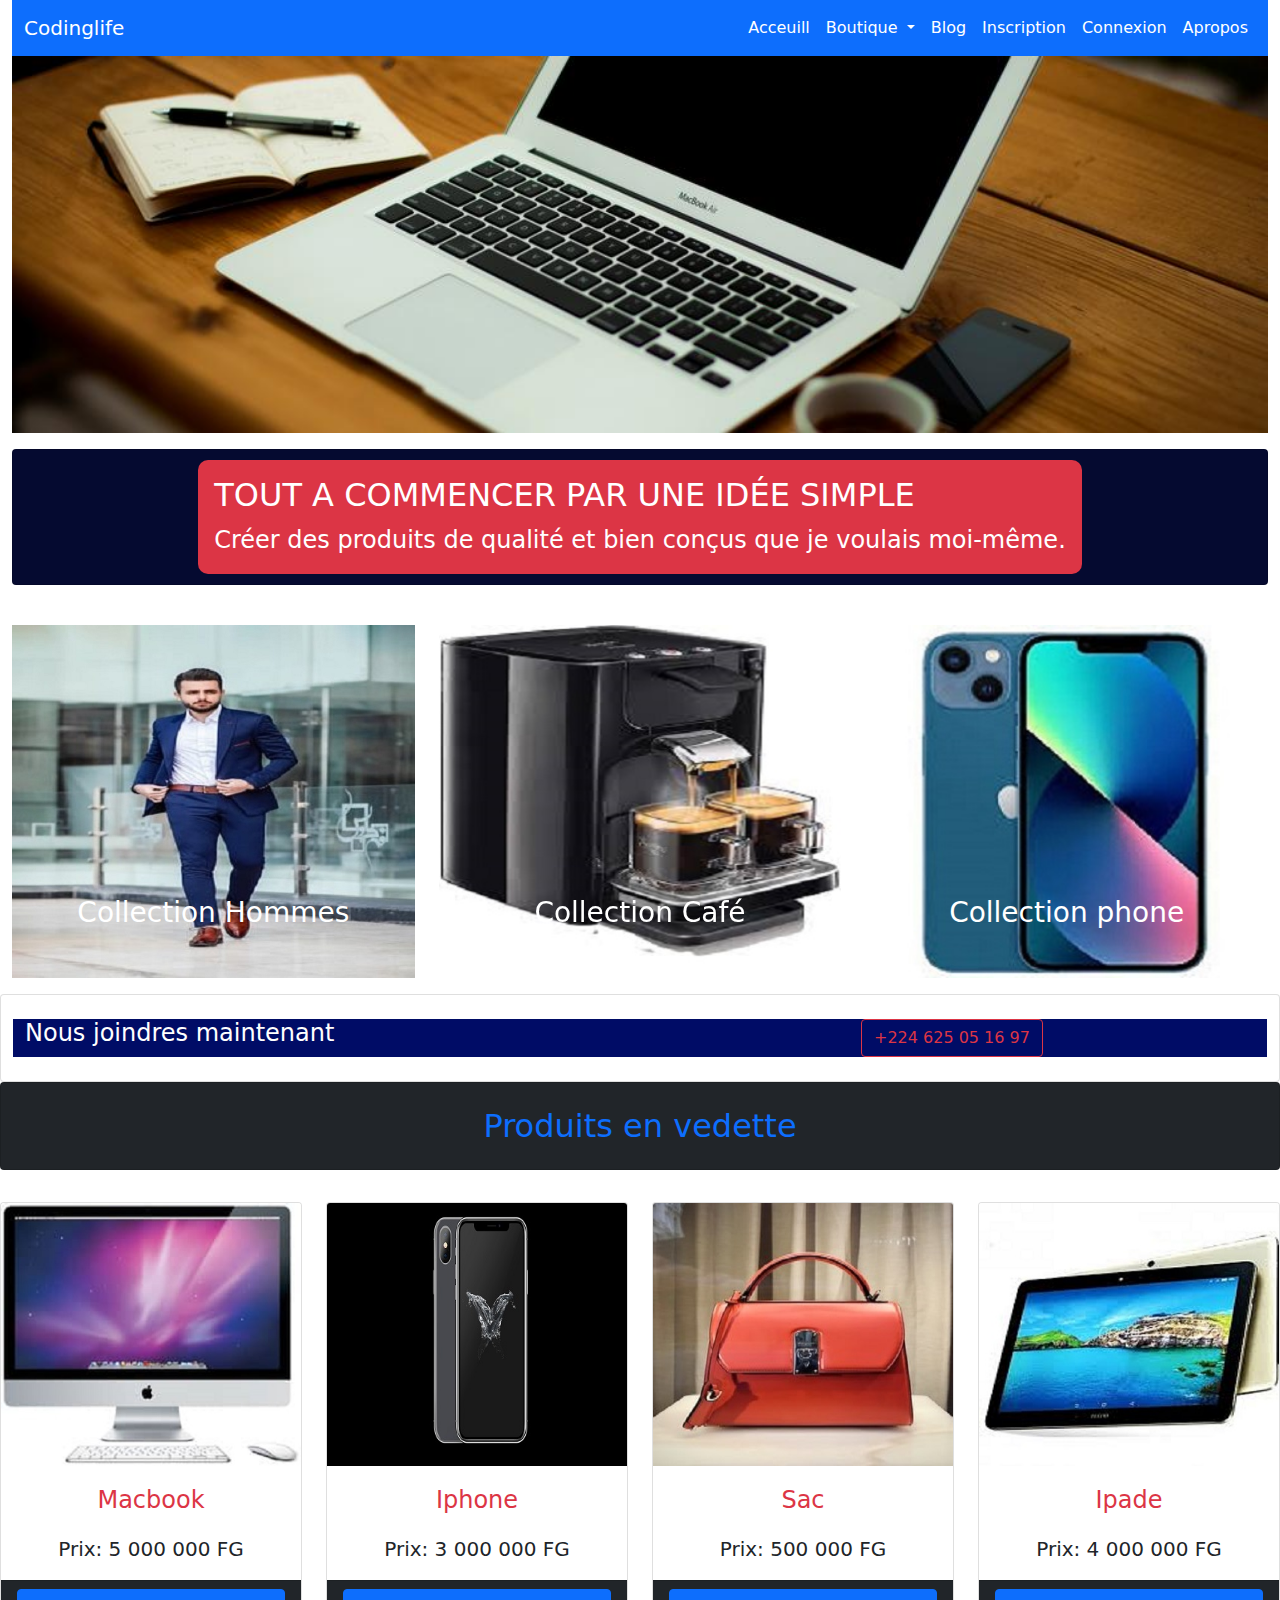
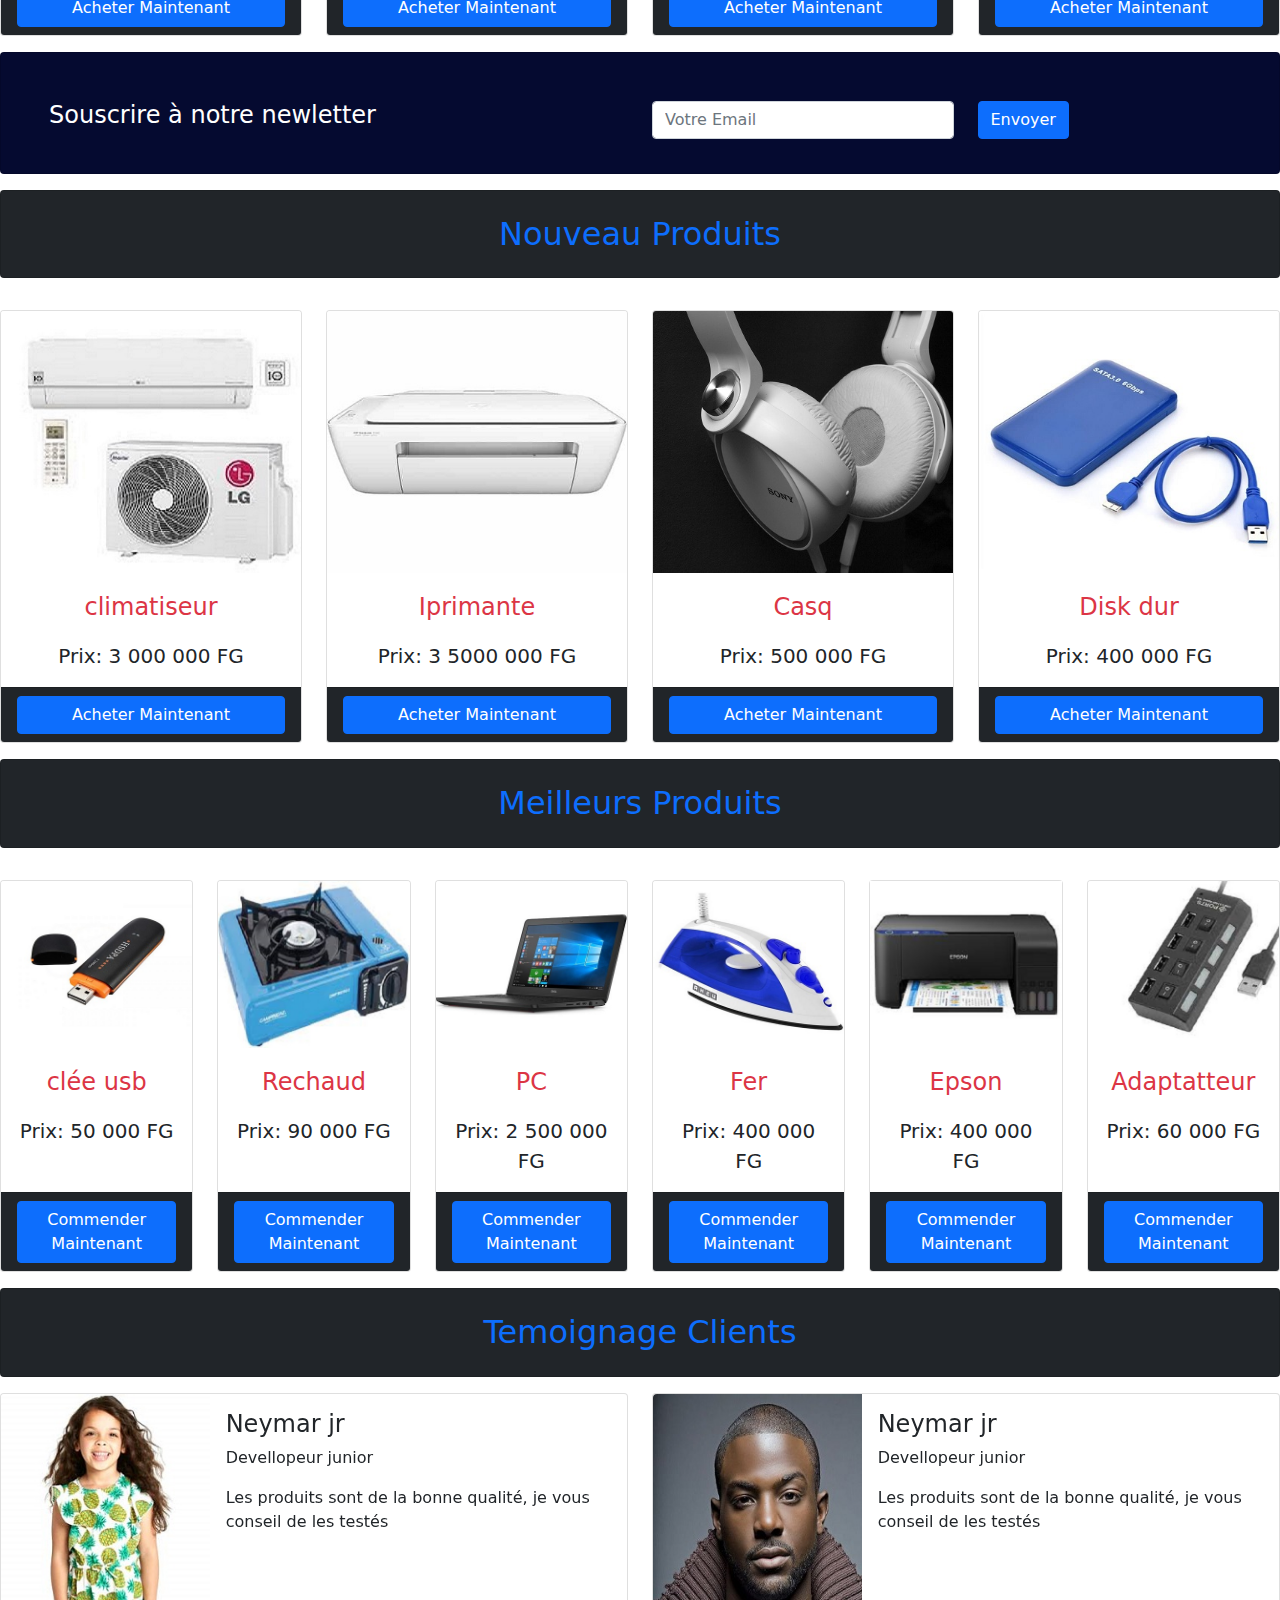
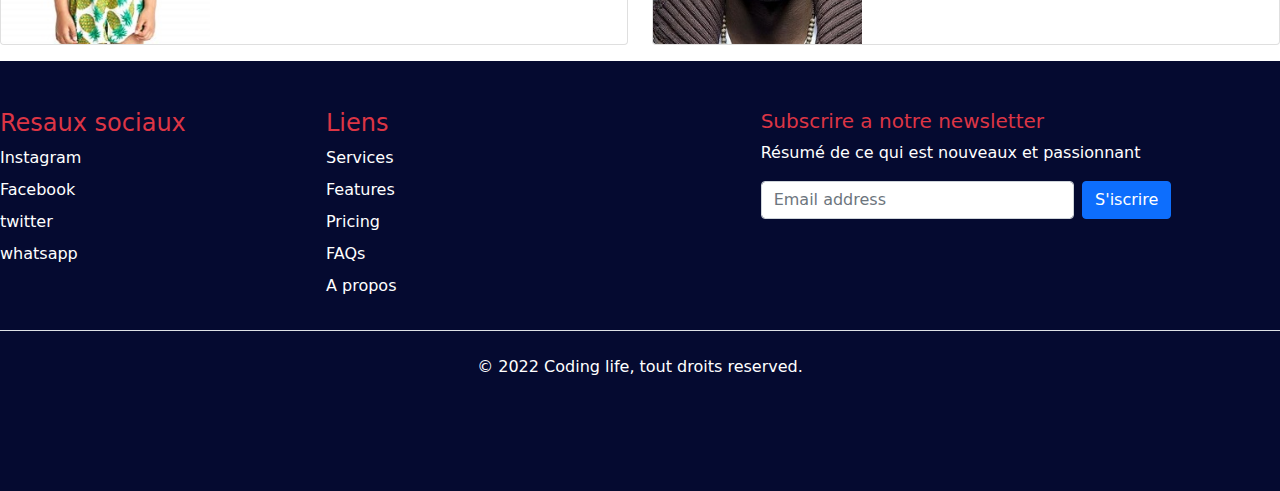
<file: index.html>
<!DOCTYPE html>
<html>
<head>
	<meta charset="utf-8">
	<meta name="viewport" content="width=device-width, initial-scale=1">
	<title>CL-Shop : Boutique en ligne</title>
	<!-- liaison des fichier bootstrap -->
	<link rel="stylesheet" type="text/css" href="css/bootstrap.min.css">
	<script src="js/bootstrap.min.js"></script>
</head>
<body>
  <!-- Debut de menu de navigation -->
    <div class="container-fluid">
		<nav class="navbar navbar-expand-lg navbar-light bg-primary">
  <div class="container-fluid">
    <a class="navbar-brand text-white" href="#">Codinglife</a>
    <button class="navbar-toggler" type="button" data-bs-toggle="collapse" data-bs-target="#navbarSupportedContent" aria-controls="navbarSupportedContent" aria-expanded="false" aria-label="Toggle navigation">
      <span class="navbar-toggler-icon"></span>
    </button>
    <div class="collapse navbar-collapse" id="navbarSupportedContent">
      <ul class="navbar-nav ms-auto mb-2 mb-lg-0">
        <li class="nav-item">
          <a class="nav-link active text-white dropdown-item" aria-current="page" href="index.html">Acceuill</a>
        </li>
       
        <li class="nav-item dropdown">
          <a class="nav-link dropdown-toggle text-white" href="#" id="navbarDropdown" role="button" data-bs-toggle="dropdown" aria-expanded="false">
            Boutique
          </a>
          <ul class="dropdown-menu" aria-labelledby="navbarDropdown">
            <li><a class="dropdown-item" href="shop.html">Produit</a></li>
            <li><a class="dropdown-item" href="electronic.html">Electronique</a></li>
          </ul>
        </li>
        <li class="nav-item">
          <a class="nav-link active text-white dropdown-item" href="blog.html">Blog</a>
        </li>
        <li class="nav-item">
          <a class="nav-link active text-white dropdown-item" href="signup.html">Inscription</a>
        </li>
        <li class="nav-item">
          <a class="nav-link active text-white dropdown-item" href="login.html">Connexion</a>
        </li>
        <li class="nav-item">
          <a class="nav-link active text-white dropdown-item" href="About.html">Apropos</a>
        </li>       
      </ul>      
    </div>
  </div>
</nav>
		
	
  <div id="carouselExampleSlidesOnly" class="carousel slide" data-bs-ride="carousel">
    <div class="carousel-inner">
      <div class="carousel-item active">
        <img src="img/caroussel1/carousel/1.jpg" class="d-block w-100" alt="...">
      </div>
      <div class="carousel-item">
        <img src="img/caroussel1/carousel/2.jpg" class="d-block w-100" alt="...">
      </div>
      <div class="carousel-item">
        <img src="img/caroussel1/carousel/3.jpg" class="d-block w-100" alt="...">
      </div>
      <div class="carousel-item">
        <img src="img/caroussel1/carousel/4.jpg" class="d-block w-100" alt="...">
      </div>
      <div class="carousel-item">
        <img src="img/caroussel1/carousel/5.jpg" class="d-block w-100" alt="...">
      </div>
    </div>
  </div>
</div>
</div>
<!-- fin de menu de navigation -->

<main class="container-fluid">
  <div class="card text-cente mt-3" style="background-color: #050a30;">
    <div class="card-body bg-danger text-white w-70" style="margin: 10px auto; border-radius: 10px;">
      <h2 class="card-title text-uppercase"> Tout a commencer par une idée simple</h5>
      <p class="card-text fs-4">Créer des produits de qualité et bien conçus que je voulais moi-même.</p>
       </div>
   </div>
   <div class="row row-cols-1 row-cols-md-3 g-4 mt-3">
        <div class="col">
            <div id="carouselExampleCaptions" class="carousel slide" data-bs-ride="carousel">
                <div class="carousel-inner">
                    <div class="carousel-item active">
                        <img src="img/caroussel1/v8.jpeg" class="d-block w-100" alt="...">
                        <div class="carousel-caption d-none d-md-block">
                            <h3>Collection Hommes</h3>
                        </div>
                    </div>
                    <div class="carousel-item">
                        <img src="img/s2.jpeg" class="d-block w-100" alt="...">
                        <div class="carousel-caption d-none d-md-block">
                            <h3>Collection Femmes</h3>
                        </div>
                    </div>
                    <div class="carousel-item">
                        <img src="img/enfant.jpg" class="d-block w-100" alt="...">
                        <div class="carousel-caption d-none d-md-block">
                            <h3>Collection Enfants</h3>
                        </div>
                    </div>
                </div>
            </div>
        </div>
        <div class="col">
            <div id="carouselExampleCaptions" class="carousel slide" data-bs-ride="carousel">
                <div class="carousel-inner">
                    <div class="carousel-item active">
                        <img src="img/caroussel1/café.jpeg" class="d-block w-100" alt="...">
                        <div class="carousel-caption d-none d-md-block">
                            <h3>Collection Café</h3>
                        </div>
                    </div>
                    <div class="carousel-item">
                        <img src="img/caroussel1/or.jpg" class="d-block w-100" alt="...">
                        <div class="carousel-caption d-none d-md-block">
                            <h3>Collection Ordinateur</h3>
                        </div>
                    </div>
                    <div class="carousel-item">
                        <img src="img/caroussel1/elect.jpeg" class="d-block w-100" alt="...">
                        <div class="carousel-caption d-none d-md-block">
                            <h3>Collection Electronique</h3>
                        </div>
                    </div>
                </div>
            </div>
        </div>
        <div class="col">
            <div id="carouselExampleCaptions" class="carousel slide" data-bs-ride="carousel">
                <div class="carousel-inner">
                    <div class="carousel-item active">
                        <img src="img/caroussel1/iphone.jpeg" class="d-block w-100" alt="...">
                        <div class="carousel-caption d-none d-md-block">
                            <h3>Collection phone</h3>
                        </div>
                    </div>
                    <div class="carousel-item">
                        <img src="img/caroussel1/tel5.jpeg" class="d-block w-100" alt="...">
                        <div class="carousel-caption d-none d-md-block">
                            <h3>Collection iphone</h3>
                        </div>
                    </div>
                    <div class="carousel-item">
                        <img src="img/caroussel1/tel6.jpeg" class="d-block w-100" alt="...">
                        <div class="carousel-caption d-none d-md-block">
                            <h3>Collection Samsung</h3>
                        </div>
                    </div>
                </div>
            </div>
        </div>
       


        
</main>
<div class="card mt-3 p-4">
    <div class="row" style="background-color: #000c66;">
        <div class="col-md-8">
           <h4 class="text-white">Nous joindres maintenant</h4> 
        </div>
        <div class="col-md-4">
            <button class="btn btn-outline-danger">+224 625 05 16 97</button>
        </div>
    </div>
</div>
<div class="card bg-dark p-3 text-center" style="min-height: 50px;">
    <div class="text-primary fs-3 pt-2">
        <h2>Produits en vedette</h2>
    </div>
    
</div>
 <div class="row row-cols-1 row-cols-md-3 g-4 mt-2">
 <div class="col-md-3">
    <div class="card h-100">
      <img src="img/mac.jpg" class="card-img-top" alt="...">
      <div class="card-body">
        <p class="text-danger text-center fs-4">Macbook</p>
        <p class="card-text text-center fs-5">Prix: 5 000  000 FG</p>
      </div>
      <div class="card-footer bg-dark">
        <button class="btn btn-primary w-100">Acheter Maintenant</button>
      </div>
    </div>
  </div>
  <div class="col-md-3">
    <div class="card h-100">
      <img src="img/iphonemo.jpg" class="card-img-top" alt="...">
      <div class="card-body">
        <p class="text-danger text-center fs-4">Iphone</p>
        <p class="card-text text-center fs-5">Prix: 3 000  000 FG</p>
      </div>
      <div class="card-footer bg-dark">
        <button class="btn btn-primary w-100">Acheter Maintenant</button>
      </div>
    </div>
  </div>
  <div class="col-md-3">
    <div class="card h-100">
      <img src="img/s3.jpeg" class="card-img-top" alt="...">
      <div class="card-body">
        <p class="text-danger text-center fs-4">Sac</p>
        <p class="card-text text-center fs-5">Prix: 500 000 FG</p>
      </div>
      <div class="card-footer bg-dark">
        <button class="btn btn-primary w-100">Acheter Maintenant</button>
      </div>
    </div>
  </div>
  <div class="col-md-3">
    <div class="card h-100">
      <img src="img/tel8.jpeg" class="card-img-top" alt="...">
      <div class="card-body">
        <p class="text-danger text-center fs-4">Ipade</p>
        <p class="card-text text-center fs-5">Prix: 4 000  000 FG</p>
      </div>
      <div class="card-footer bg-dark">
        <button class="btn btn-primary w-100">Acheter Maintenant</button>
      </div>
    </div>
  </div>
 
</div>
<div class="card mt-3" style="background-color: #050A30;">
    <div class="row text-white pt-5" style="min-height: 120px;">
        <div class="col">
            <h4 class="px-5">Souscrire à notre newletter</h4>
            
        </div>
        <div class="col">
            <form>
                <div class="row">
                    <div class="col">
                        <input type="text" name="Email" placeholder="Votre Email" class="form-control">
                    </div>
                    <div class="col">
                        <button class="btn btn-primary">Envoyer</button>
                        
                    </div>
                </div>

            </form>
            
        </div>
        
    </div>
    
</div>
<div class="card bg-dark p-3 text-center mt-3" style="min-height: 50px;">
    <div class="text-primary fs-3 pt-2">
        <h2>Nouveau Produits</h2>
    </div>
    
</div>
<div class="row row-cols-1 row-cols-md-3 g-4 mt-2">
  <div class="col-md-3">
    <div class="card h-100">
      <img src="img/clim.jpeg" class="card-img-top" alt="...">
      <div class="card-body">
        <p class="text-danger text-center fs-4">climatiseur</p>
        <p class="card-text text-center fs-5">Prix: 3 000  000 FG</p>
      </div>
      <div class="card-footer bg-dark">
        <button class="btn btn-primary w-100">Acheter Maintenant</button>
      </div>
    </div>
  </div>
  <div class="col-md-3">
    <div class="card h-100">
      <img src="img/ip1.jpg" class="card-img-top" alt="...">
      <div class="card-body">
        <p class="text-danger text-center fs-4">Iprimante</p>
        <p class="card-text text-center fs-5">Prix: 3 5000  000 FG</p>
      </div>
      <div class="card-footer bg-dark">
        <button class="btn btn-primary w-100">Acheter Maintenant</button>
      </div>
    </div>
  </div>
  <div class="col-md-3">
    <div class="card h-100">
      <img src="img/casq.jpg" class="card-img-top" alt="...">
      <div class="card-body">
        <p class="text-danger text-center fs-4">Casq</p>
        <p class="card-text text-center fs-5">Prix: 500 000 FG</p>
      </div>
      <div class="card-footer bg-dark">
        <button class="btn btn-primary w-100">Acheter Maintenant</button>
      </div>
    </div>
  </div>
  <div class="col-md-3">
    <div class="card h-100">
      <img src="img/disk.jpg" class="card-img-top" alt="...">
      <div class="card-body">
        <p class="text-danger text-center fs-4">Disk dur</p>
        <p class="card-text text-center fs-5">Prix: 400 000 FG</p>
      </div>
      <div class="card-footer bg-dark">
        <button class="btn btn-primary w-100">Acheter Maintenant</button>
      </div>
    </div>
  </div>
 
</div>
<div class="card bg-dark p-3 text-center mt-3" style="min-height: 50px;">
    <div class="text-primary fs-3 pt-2">
        <h2>Meilleurs Produits</h2>
    </div>
    
</div>
 <div class="row row-cols-1 row-cols-md-3 g-4 mt-2">
 <div class="col-md-2">
    <div class="card h-100">
      <img src="img/cle.jpg" class="card-img-top" alt="...">
      <div class="card-body">
        <p class="text-danger text-center fs-4">clée usb</p>
        <p class="card-text text-center fs-5">Prix: 50 000 FG</p>
      </div>
      <div class="card-footer bg-dark">
        <button class="btn btn-primary w-100">Commender Maintenant</button>
      </div>
    </div>
  </div>
  <div class="col-md-2">
    <div class="card h-100">
      <img src="img/rechaud1.jpeg" class="card-img-top" alt="...">
      <div class="card-body">
        <p class="text-danger text-center fs-4">Rechaud</p>
        <p class="card-text text-center fs-5">Prix: 90 000 FG</p>
      </div>
      <div class="card-footer bg-dark">
        <button class="btn btn-primary w-100">Commender Maintenant</button>
      </div>
    </div>
  </div>
  <div class="col-md-2">
    <div class="card h-100">
      <img src="img/pc.jpg" class="card-img-top" alt="...">
      <div class="card-body">
        <p class="text-danger text-center fs-4">PC</p>
        <p class="card-text text-center fs-5">Prix: 2 500 000 FG</p>
      </div>
      <div class="card-footer bg-dark">
        <button class="btn btn-primary w-100">Commender Maintenant</button>
      </div>
    </div>
  </div>
  
  <div class="col-md-2">
    <div class="card h-100">
      <img src="img/fer.jpg" class="card-img-top" alt="...">
      <div class="card-body">
        <p class="text-danger text-center fs-4">Fer</p>
        <p class="card-text text-center fs-5">Prix: 400 000 FG</p>
      </div>
      <div class="card-footer bg-dark">
        <button class="btn btn-primary w-100">Commender Maintenant</button>
      </div>
    </div>
  </div>
  <div class="col-md-2">
    <div class="card h-100">
      <img src="img/Epson.jpg" clas0s="card-img-top" alt="...">
      <div class="card-body">
        <p class="text-danger text-center fs-4">Epson</p>
        <p class="card-text text-center fs-5">Prix: 400 000 FG</p>
      </div>
      <div class="card-footer bg-dark">
        <button class="btn btn-primary w-100">Commender Maintenant</button>
      </div>
    </div>
  </div>
  <div class="col-md-2">
    <div class="card h-100">
      <img src="img/ausb.jpg" class="card-img-top" alt="...">
      <div class="card-body">
        <p class="text-danger text-center fs-4">Adaptatteur</p>
        <p class="card-text text-center fs-5">Prix: 60 000 FG</p>
      </div>
      <div class="card-footer bg-dark">
        <button class="btn btn-primary w-100">Commender Maintenant</button>
      </div>
    </div>
  </div>
 
</div>
<div class="card bg-dark p-3 text-center mt-3" style="min-height: 50px;">
    <div class="text-primary fs-3 pt-2">
        <h2>Temoignage Clients</h2>
    </div>
    
</div>
<div class="row mt-3">
    <div class="col">
        <div id="carouselExampleCaptions" class="carousel slide" data-bs-ride="carousel">
            <div class="carousel-inner">
                <div class="carousel-item active">
                    <div class="card mb-3">
                      <div class="row g-0">
                        <div class="col-md-4">
                          <img src="img/belle.jpg" class="img-fluid rounded-start" alt="...">
                        </div>
                        <div class="col-md-8">
                          <div class="card-body">
                            <h4 class="card-title">Neymar jr</h4>

                            <p class="card-text">Devellopeur junior</p>
                            <p class="card-text">Les produits sont de la bonne qualité, je vous conseil de les testés</p>
                          </div>
                        </div>
                      </div>
                    </div>
                </div>
                <div class="carousel-item">
                    <div class="card mb-3">
                      <div class="row g-0">
                        <div class="col-md-4">
                          <img src="img/e.jpg" class="img-fluid rounded-start" alt="...">
                        </div>
                        <div class="col-md-8">
                          <div class="card-body">
                            <h4 class="card-title">Sory</h4>

                            <p class="card-text">informaticien</p>
                            <p class="card-text">Les produits sont de la bonne qualité, je vous conseil de les testés</p>
                          </div>
                        </div>
                      </div>
                    </div>
            </div>
        </div>

    </div>

    
</div>

    <div class="col">
        <div id="carouselExampleCaptions" class="carousel slide" data-bs-ride="carousel">
            <div class="carousel-inner">
                <div class="carousel-item active">
                    <div class="card mb-3">
                      <div class="row g-0">
                        <div class="col-md-4">
                          <img src="img/user4.jpg" class="img-fluid rounded-start" alt="...">
                        </div>
                        <div class="col-md-8">
                          <div class="card-body">
                            <h4 class="card-title">Neymar jr</h4>

                            <p class="card-text">Devellopeur junior</p>
                            <p class="card-text">Les produits sont de la bonne qualité, je vous conseil de les testés</p>
                          </div>
                        </div>
                      </div>
                    </div>
                </div>
                <div class="carousel-item">
                    <div class="card mb-3">
                      <div class="row g-0">
                        <div class="col-md-4">
                          <img src="img/selfie.jpg" class="img-fluid rounded-start" alt="...">
                        </div>
                        <div class="col-md-8">
                          <div class="card-body">
                            <h4 class="card-title">Zenab</h4>

                            <p class="card-text">informaticienne</p>
                            <p class="card-text">Les produits sont de la bonne qualité, je vous conseil de les testés</p>
                          </div>
                        </div>
                      </div>
                    </div>
            </div>
        </div>
        
    </div>

    
</div>
<div class="container-fluid" style="background-color: #050A30; color: #fff;">
  <footer class="py-5">
    <div class="row">
      <div class="col-3">
        <h4 class="text-danger">Resaux sociaux</h4>
        <ul class="nav flex-column">
          <li class="nav-item mb-2"><a href="#" class="nav-link p-0 text-white">Instagram</a></li>
          <li class="nav-item mb-2"><a href="#" class="nav-link p-0 text-white">Facebook</a></li>
          <li class="nav-item mb-2"><a href="#" class="nav-link p-0 text-white">twitter</a></li>
          <li class="nav-item mb-2"><a href="#" class="nav-link p-0 text-white">whatsapp</a></li>
        </ul>
      </div>

      <div class="col-3">
        <h4 class="text-danger">Liens</h4>
        <ul class="nav flex-column">
          <li class="nav-item mb-2"><a href="#" class="nav-link p-0 text-white">Services</a></li>
          <li class="nav-item mb-2"><a href="#" class="nav-link p-0 text-white">Features</a></li>
          <li class="nav-item mb-2"><a href="#" class="nav-link p-0 text-white">Pricing</a></li>
          <li class="nav-item mb-2"><a href="#" class="nav-link p-0 text-white">FAQs</a></li>
          <li class="nav-item mb-2"><a href="#" class="nav-link p-0 text-white">A propos</a></li>
        </ul>
      </div>

      <div class="col-4 offset-1">
        <form>
          <h5 class="text-danger">Subscrire a notre newsletter</h5>
          <p>Résumé de ce qui est nouveaux et passionnant</p>
          <div class="d-flex w-100 gap-2">
            <label for="newsletter1" class="visually-hidden">Email address</label>
            <input id="newsletter1" type="text" class="form-control" placeholder="Email address">
            <button class="btn btn-primary" type="button">S'iscrire</button>
          </div>
        </form>
      </div>
    </div>

    <div class=" py-4 my-4 border-top text-center">
      <p>&copy; 2022 Coding life, tout droits reserved.</p>
    </div>
  </footer>
</div>


</body>
</html>
</file>
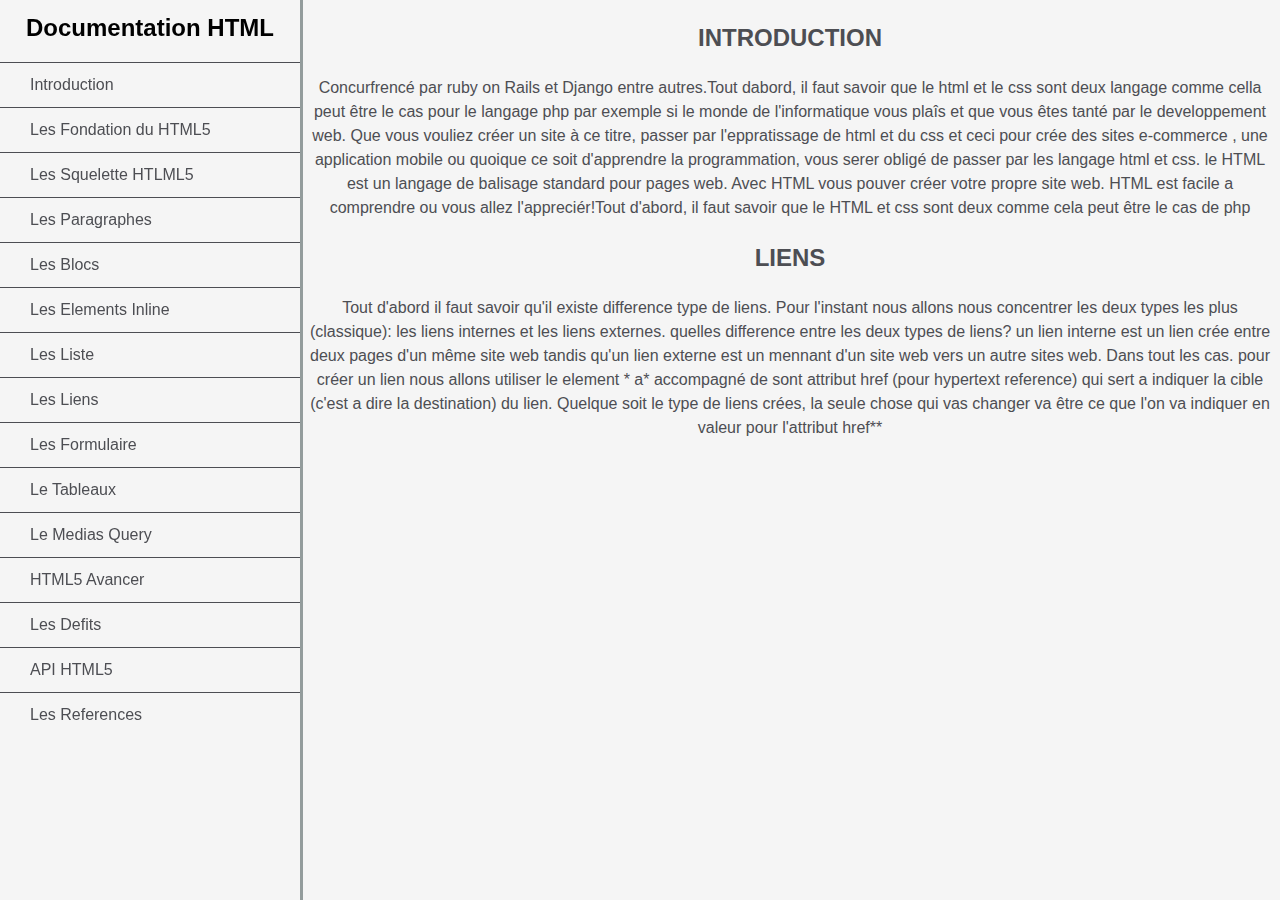
<file: blogHtml.html>
<!DOCTYPE html>
<html>
<head>
	<meta charset="utf-8">
	<meta name="viewport" content="width=device-width, initial-scale=1">
	<title>CodingBlog: Documentation HTML</title>
	<link rel="stylesheet" type="text/css" href="css/styleHtml.css">
</head>
<body>
	<!-- Debut menu lateral -->
	<main>

		
		<div class="menu_lateral">


			<h2>Documentation HTML</h2>
			<ul>
				<li>
					<a href="#">Introduction</a>
				</li> 
				<li>
					<a href="#">Les Fondation du HTML5</a>
				</li>
				<li>
					<a href="#">Les Squelette HTLML5</a>
				</li>
				<li>
					<a href="#">Les Paragraphes</a>
				</li>
				<li>
					<a href="#">Les Blocs</a>
				</li>
					<li>
					<a href="#">Les Elements Inline</a>
				</li>
					<li>
					<a href="#">Les Liste</a>
				</li>
					<li>
					<a href="#">Les Liens</a>
				</li>
					<li>
					<a href="#">Les Formulaire</a>
				</li>
					<li>
					<a href="#">Le Tableaux</a>

				</li>
				</li>
					<li>
					<a href="#">Le Medias Query</a>
					
				</li></li>
				</li>
					<li>
					<a href="#">HTML5 Avancer</a>
					
				</li>
					<li>
					<a href="#">Les Defits</a>
					
				</li>
					<li>
					<a href="#">API HTML5</a>
				</li>
					<li>
					<a href="#">Les References</a>
				</li>
			



			</ul>
			
		</div>
		


	</main>
	<!-- Fin menu lateraml -->

	<!-- Debut du contenu -->

	<main class="TOUT">
		<div class="entete">
			<h2>INTRODUCTION</h2>
			<p>Concurfrencé par ruby on Rails et Django entre autres.Tout dabord, il faut savoir que le html et le css sont deux langage comme cella peut être le cas pour le langage php par exemple si le monde de l'informatique vous plaîs et que vous êtes tanté par le developpement web. Que vous vouliez créer un site à ce titre, passer par l'eppratissage de html et du css et ceci pour crée des sites e-commerce , une application mobile ou quoique ce soit d'apprendre la programmation, vous serer obligé de passer par les langage html et css. le HTML est un langage de balisage standard pour pages web. Avec HTML vous pouver créer votre propre site web. HTML est facile a comprendre ou vous allez l'appreciér!Tout d'abord, il faut savoir que le HTML et css sont deux comme cela peut être le cas de php </p>
			<h2>LIENS</h2>
			<p>Tout d'abord il faut savoir qu'il existe difference type de liens. Pour l'instant nous allons nous concentrer les deux types les plus (classique): les liens internes et les liens externes. quelles difference entre les deux types de liens? un lien interne est un lien crée entre deux pages d'un même site web tandis qu'un lien externe est un mennant d'un site web vers un autre sites web. 
				Dans tout les cas. pour créer un lien nous allons utiliser le element * a* accompagné de sont attribut href (pour hypertext reference) qui sert a indiquer la cible (c'est a dire la destination) du lien.
			Quelque soit le type de liens crées, la seule chose qui vas changer va être ce que l'on va indiquer en valeur pour l'attribut href**
				
			</p>

			</div>
		
	</main>

</body>
</html>
</file>
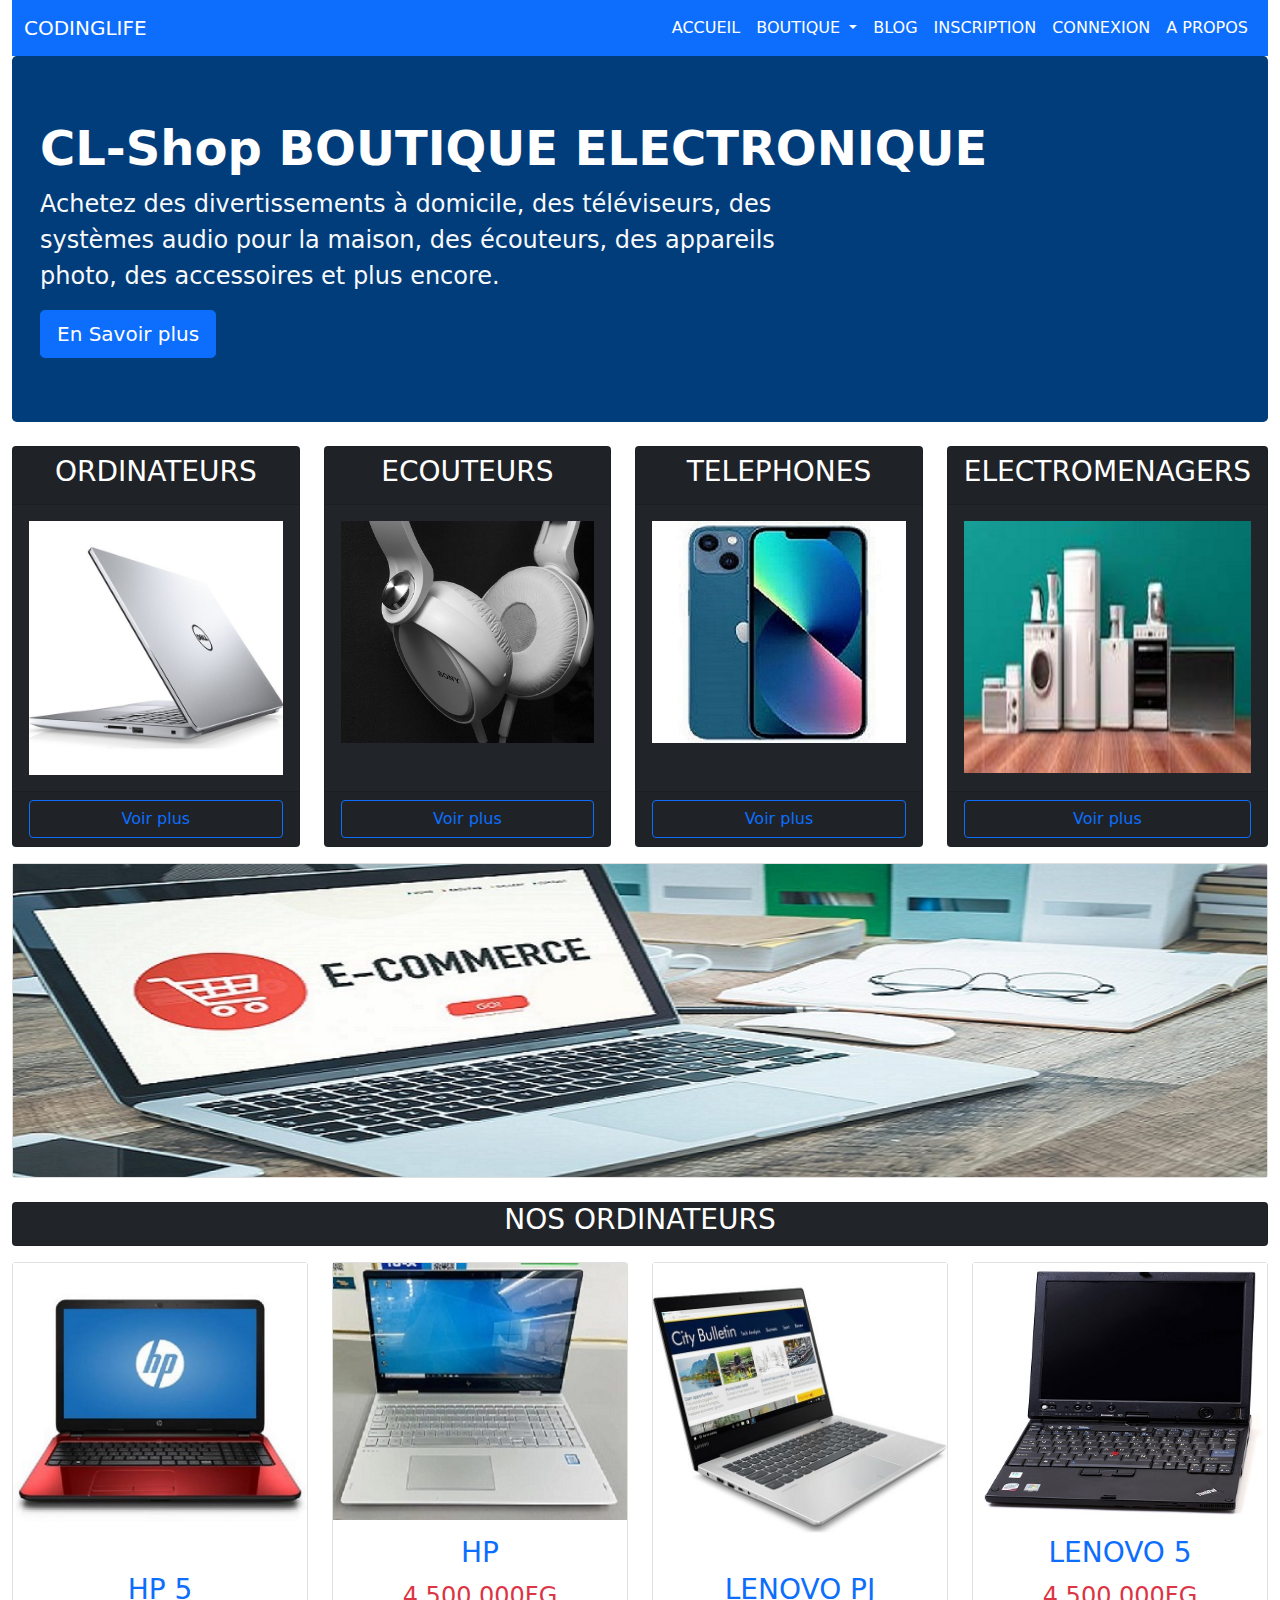
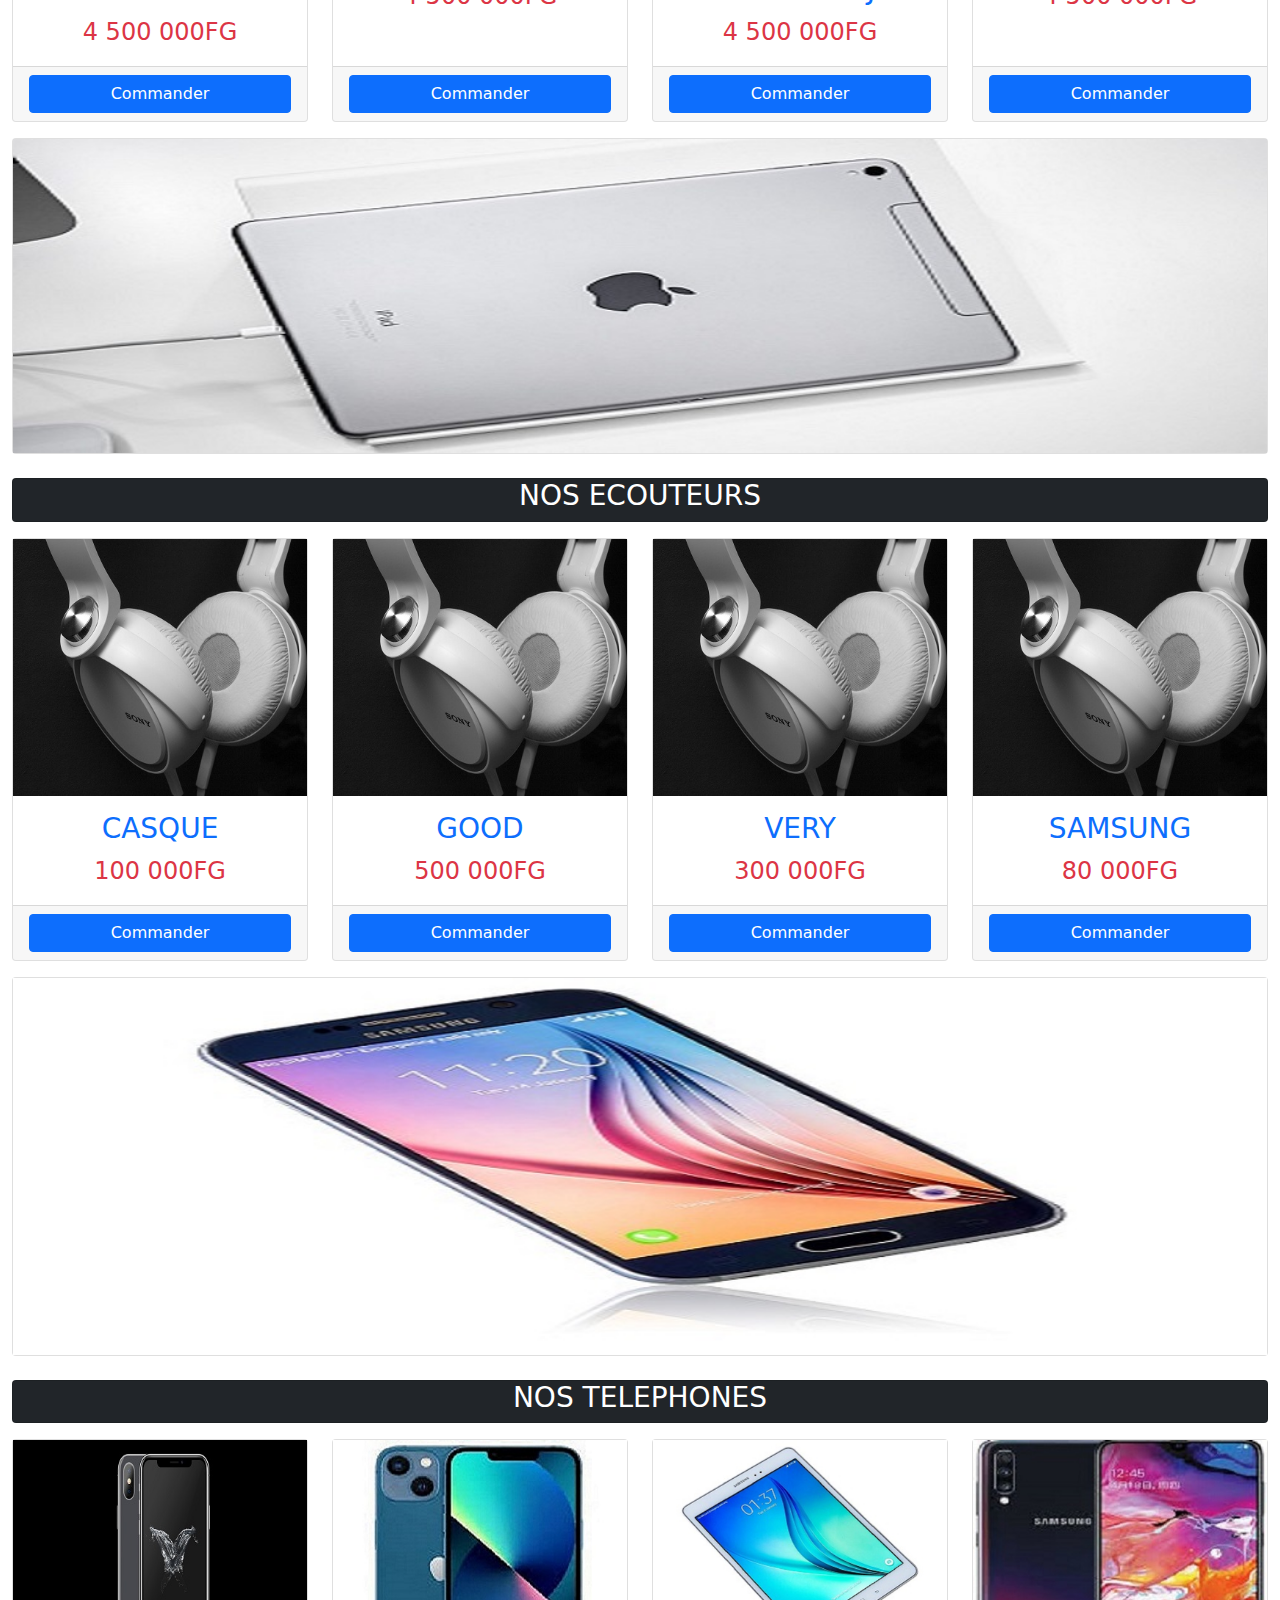
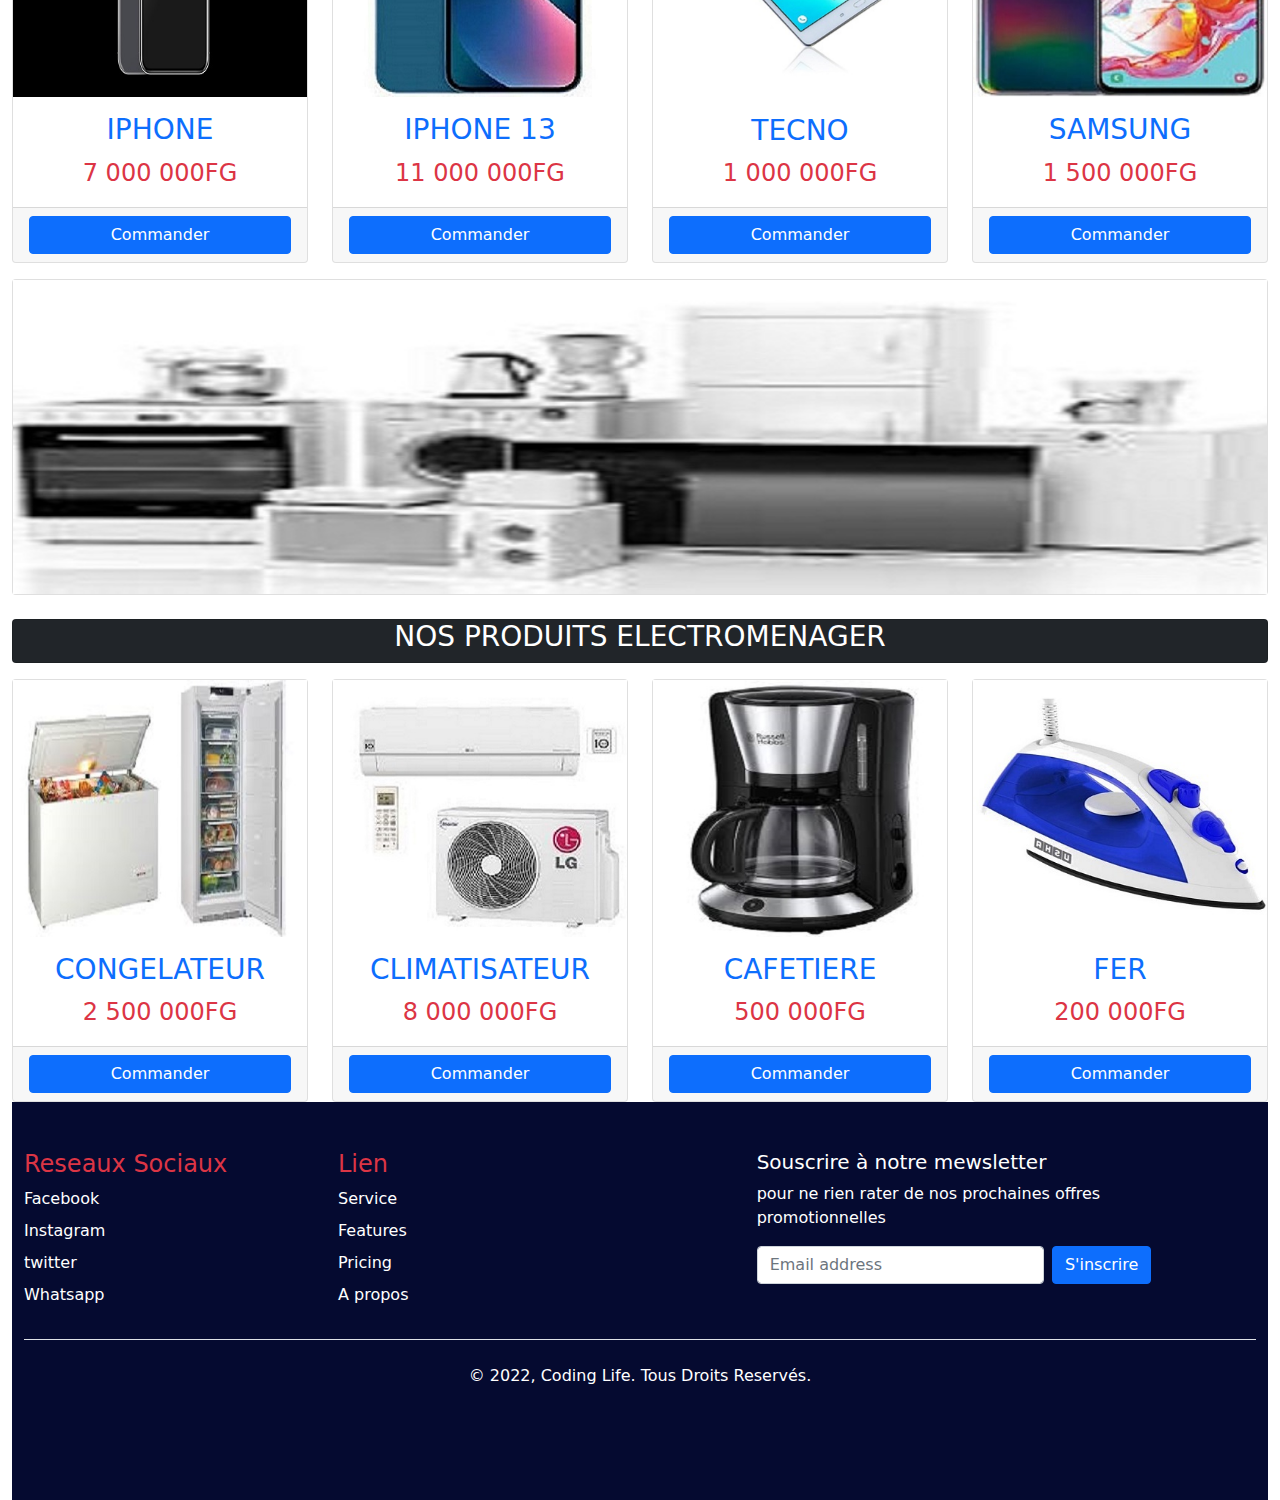
<file: electronic.html>
<!DOCTYPE html>
<html>
<head>
	<title>CL-Shop : Produits electroniques</title>
	<link rel="stylesheet" type="text/css" href="css/bootstrap.min.css">
	<script src="js/bootstrap.min.js"></script>
</head>
<body>
	<div class="container-fluid">
		<!-- debut menu de navigation -->
			<nav class="navbar navbar-expand-lg navbar-light bg-primary">
			  <div class="container-fluid">
			    <a class="navbar-brand text-white" href="#">CODINGLIFE</a>
			    <button class="navbar-toggler" type="button" data-bs-toggle="collapse" data-bs-target="#navbarSupportedContent" aria-controls="navbarSupportedContent" aria-expanded="false" aria-label="Toggle navigation">
			      <span class="navbar-toggler-icon"></span>
			    </button>
			    <div class="collapse navbar-collapse" id="navbarSupportedContent">
			      <ul class="navbar-nav ms-auto mb-2 mb-lg-0">
			        <li class="nav-item">
			          <a class="nav-link active text-white" aria-current="page" href="index.html">ACCUEIL</a>
			        </li>
			        <li class="nav-item dropdown">
			          <a class="nav-link dropdown-toggle text-white" href="#" id="navbarDropdown" role="button" data-bs-toggle="dropdown" aria-expanded="false">
			            BOUTIQUE
			          </a>
			          <ul class="dropdown-menu" aria-labelledby="navbarDropdown">
			            <li><a class="dropdown-item" href="shop.html">Produit</a></li>
			            <li><a class="dropdown-item" href="#">Electronique</a></li>
			          </ul>
			        </li>
			        <li class="nav-item">
			          <a class="nav-link disabled text-white">BLOG</a>
			        </li>
			        <li class="nav-item">
			          <a class="nav-link active text-white" href="signup.html">INSCRIPTION</a>
			        </li>
			        <li class="nav-item">
			          <a class="nav-link active text-white" href="login.html">CONNEXION</a>
			        </li>
			        <li class="nav-item">
			          <a class="nav-link disabled text-white">A PROPOS</a>
			        </li>
			      </ul>
			    </div>
			  </div>
			</nav>
			<!-- fin menu de navigation -->
			<!-- debut session banière -->
			<div class="p-3 mb-4 rounded-3" style="background-color: #003D7A">
			      <div class="container-fluid py-5">
			        <h1 class="display-5 fw-bold text-white">CL-Shop BOUTIQUE ELECTRONIQUE</h1>
			        <p class="col-md-8 fs-4 text-light">Achetez des divertissements à domicile, des téléviseurs, des systèmes audio pour la maison, des écouteurs, des appareils photo, des accessoires et plus encore.</p>
			        <button class="btn btn-primary btn-lg" type="button">En Savoir plus</button>
			      </div>
			</div>
			<!-- fin section banière -->
			<!-- debut section type des produits -->
			<div class="row mt-4">
				<div class="col">
					<div class="card h-100 bg-dark">
						<div class="card-header">
							<h3 class="card-title text-center text-white">ORDINATEURS</h3>
						</div>
						<div class="card-body">
							<img src="img/dell1.jpg" alt="" class="img-fluid w-100">
						</div>
						<div class="card-footer">
							<button class="btn btn-block btn-outline-primary w-100">Voir plus</button>
						</div>
					</div>
				</div>
				<div class="col">
					<div class="card h-100 bg-dark">
						<div class="card-header">
							<h3 class="card-title text-center text-white">ECOUTEURS</h3>
						</div>
						<div class="card-body">
							<img src="img/casq.jpg" alt="" class="img-fluid w-100">
						</div>
						<div class="card-footer">
							<button class="btn btn-bloc btn-outline-primary w-100">Voir plus</button>
						</div>
					</div>
				</div>
				<div class="col">
					<div class="card h-100 bg-dark">
						<div class="card-header">
							<h3 class="card-title text-center text-white">TELEPHONES</h3>
						</div>
						<div class="card-body">
							<img src="img/iphone.jpeg" alt="" class="img-fluid w-100">
						</div>
						<div class="card-footer">
							<button class="btn btn-bloc btn-outline-primary w-100">Voir plus</button>
						</div>
					</div>
				</div>
				<div class="col">
					<div class="card h-100 bg-dark">
						<div class="card-header">
							<h3 class="card-title text-center text-white">ELECTROMENAGERS</h3>
						</div>
						<div class="card-body">
							<img src="img/elect.jpeg" alt="" class="img-fluid w-100">
						</div>
						<div class="card-footer">
							<button class="btn btn-bloc btn-outline-primary w-100">Voir plus</button>
						</div>
					</div>
				</div>
			</div>
			<!-- fin section type des produits -->
			<div class="card mt-3">
				<img src="img/picsum2.jpg">
			</div>
			<!-- debut section des ordinateurs -->
			<div class="card bg-dark mt-4">
				<h3 class="card-title text-white text-center"> NOS ORDINATEURS</h3>
			</div>
			<div class="row mt-3">
				<div class="col-md-3">
					<div class="card h-100">
						<img src="img/hp1.jpg" alt="" class="img-fluid w-100">
						<div class="card-body">
							<h4 class="card-title text-primary text-center fs-3">HP 5</h4>
							<p class="card-text fs-4 text-danger text-center">4 500 000FG</p>
						</div>
						<div class="card-footer">
							<button class="btn btn-primary btn-block w-100">Commander</button>
						</div>
					</div>
				</div>
				<div class="col-md-3">
					<div class="card h-100">
						<img src="img/or.jpg" alt="" class="img-fluid w-100">
						<div class="card-body">
							<h4 class="card-title text-primary text-center fs-3">HP</h4>
							<p class="card-text fs-4 text-danger text-center">4 500 000FG</p>
						</div>
						<div class="card-footer">
							<button class="btn btn-primary btn-block w-100">Commander</button>
						</div>
					</div>
				</div>
				<div class="col-md-3">
					<div class="card h-100">
						<img src="img/lenov1.jpg" alt="" class="img-fluid w-100">
						<div class="card-body">
							<h4 class="card-title text-primary text-center fs-3">LENOVO PJ</h4>
							<p class="card-text fs-4 text-danger text-center">4 500 000FG</p>
						</div>
						<div class="card-footer">
							<button class="btn btn-primary btn-block w-100">Commander</button>
						</div>
					</div>
				</div>
				<div class="col-md-3">
					<div class="card h-100">
						<img src="img/lenovo.jpg" alt="" class="img-fluid w-100">
						<div class="card-body">
							<h4 class="card-title text-primary text-center fs-3">LENOVO 5</h4>
							<p class="card-text fs-4 text-danger text-center">4 500 000FG</p>
						</div>
						<div class="card-footer">
							<button class="btn btn-primary btn-block w-100">Commander</button>
						</div>
					</div>
				</div>
			</div>
			<!-- fin section des ordinateurs -->
			<div class="card mt-3">
				<img src="img/tel1.jpg">
			</div>
			<!-- debut section des ecouteurs -->
			<div class="card bg-dark mt-4">
				<h3 class="card-title text-white text-center"> NOS ECOUTEURS</h3>
			</div>
			<div class="row mt-3">
				<div class="col-md-3">
					<div class="card h-100">
						<img src="img/casq.jpg" alt="" class="img-fluid w-100">
						<div class="card-body">
							<h4 class="card-title text-primary text-center fs-3">CASQUE</h4>
							<p class="card-text fs-4 text-danger text-center">100 000FG</p>
						</div>
						<div class="card-footer">
							<button class="btn btn-primary btn-block w-100">Commander</button>
						</div>
					</div>
				</div>
				<div class="col-md-3">
					<div class="card h-100">
						<img src="img/casq.jpg" alt="" class="img-fluid w-100">
						<div class="card-body">
							<h4 class="card-title text-primary text-center fs-3">GOOD</h4>
							<p class="card-text fs-4 text-danger text-center">500 000FG</p>
						</div>
						<div class="card-footer">
							<button class="btn btn-primary btn-block w-100">Commander</button>
						</div>
					</div>
				</div>
				<div class="col-md-3">
					<div class="card h-100">
						<img src="img/casq.jpg" alt="" class="img-fluid w-100">
						<div class="card-body">
							<h4 class="card-title text-primary text-center fs-3">VERY</h4>
							<p class="card-text fs-4 text-danger text-center">300 000FG</p>
						</div>
						<div class="card-footer">
							<button class="btn btn-primary btn-block w-100">Commander</button>
						</div>
					</div>
				</div>
				<div class="col-md-3">
					<div class="card h-100">
						<img src="img/casq.jpg" alt="" class="img-fluid w-100">
						<div class="card-body">
							<h4 class="card-title text-primary text-center fs-3">SAMSUNG</h4>
							<p class="card-text fs-4 text-danger text-center">80 000FG</p>
						</div>
						<div class="card-footer">
							<button class="btn btn-primary btn-block w-100">Commander</button>
						</div>
					</div>
				</div>
			</div>
			<!-- fin section des ecouteurs -->
			<div class="card mt-3">
				<img src="img/tel7.jpg">
			</div>
			<!-- debut section des ecouteurs -->
			<div class="card bg-dark mt-4">
				<h3 class="card-title text-white text-center"> NOS TELEPHONES</h3>
			</div>
			<div class="row mt-3">
				<div class="col-md-3">
					<div class="card h-100">
						<img src="img/iphonemo.jpg" alt="" class="img-fluid w-100">
						<div class="card-body">
							<h4 class="card-title text-primary text-center fs-3">IPHONE</h4>
							<p class="card-text fs-4 text-danger text-center">7 000 000FG</p>
						</div>
						<div class="card-footer">
							<button class="btn btn-primary btn-block w-100">Commander</button>
						</div>
					</div>
				</div>
				<div class="col-md-3">
					<div class="card h-100">
						<img src="img/iphone.jpeg" alt="" class="img-fluid w-100">
						<div class="card-body">
							<h4 class="card-title text-primary text-center fs-3">IPHONE 13</h4>
							<p class="card-text fs-4 text-danger text-center">11 000 000FG</p>
						</div>
						<div class="card-footer">
							<button class="btn btn-primary btn-block w-100">Commander</button>
						</div>
					</div>
				</div>
				<div class="col-md-3">
					<div class="card h-100">
						<img src="img/tel3.jpg" alt="" class="img-fluid w-100">
						<div class="card-body">
							<h4 class="card-title text-primary text-center fs-3">TECNO</h4>
							<p class="card-text fs-4 text-danger text-center">1 000 000FG</p>
						</div>
						<div class="card-footer">
							<button class="btn btn-primary btn-block w-100">Commander</button>
						</div>
					</div>
				</div>
				<div class="col-md-3">
					<div class="card h-100">
						<img src="img/tel10.jpeg" alt="" class="img-fluid w-100">
						<div class="card-body">
							<h4 class="card-title text-primary text-center fs-3">SAMSUNG</h4>
							<p class="card-text fs-4 text-danger text-center">1 500 000FG</p>
						</div>
						<div class="card-footer">
							<button class="btn btn-primary btn-block w-100">Commander</button>
						</div>
					</div>
				</div>
			</div>
			<!-- fin section des telephone -->
			<div class="card mt-3">
				<img src="img/elec.jpeg">
			</div>
			<!-- debut section des ecouteurs -->
			<div class="card bg-dark mt-4">
				<h3 class="card-title text-white text-center"> NOS PRODUITS ELECTROMENAGER</h3>
			</div>
			<div class="row mt-3">
				<div class="col-md-3">
					<div class="card h-100">
						<img src="img/conge.jpeg" alt="" class="img-fluid w-100">
						<div class="card-body">
							<h4 class="card-title text-primary text-center fs-3">CONGELATEUR</h4>
							<p class="card-text fs-4 text-danger text-center">2 500 000FG</p>
						</div>
						<div class="card-footer">
							<button class="btn btn-primary btn-block w-100">Commander</button>
						</div>
					</div>
				</div>
				<div class="col-md-3">
					<div class="card h-100">
						<img src="img/clim.jpeg" alt="" class="img-fluid w-100">
						<div class="card-body">
							<h4 class="card-title text-primary text-center fs-3">CLIMATISATEUR</h4>
							<p class="card-text fs-4 text-danger text-center">8 000 000FG</p>
						</div>
						<div class="card-footer">
							<button class="btn btn-primary btn-block w-100">Commander</button>
						</div>
					</div>
				</div>
				<div class="col-md-3">
					<div class="card h-100">
						<img src="img/café1.jpeg" alt="" class="img-fluid w-100">
						<div class="card-body">
							<h4 class="card-title text-primary text-center fs-3">CAFETIERE</h4>
							<p class="card-text fs-4 text-danger text-center">500 000FG</p>
						</div>
						<div class="card-footer">
							<button class="btn btn-primary btn-block w-100">Commander</button>
						</div>
					</div>
				</div>
				<div class="col-md-3">
					<div class="card h-100">
						<img src="img/fer.jpg" alt="" class="img-fluid w-100">
						<div class="card-body">
							<h4 class="card-title text-primary text-center fs-3">FER</h4>
							<p class="card-text fs-4 text-danger text-center">200 000FG</p>
						</div>
						<div class="card-footer">
							<button class="btn btn-primary btn-block w-100">Commander</button>
						</div>
					</div>
				</div>
			</div>
			<!-- fin section des telephone -->
			<!-- debut pied de page -->
			<div class="container-fluid" style="background-color:#050A30;color: #fff ">
			  <footer class="py-5">
			    <div class="row">
			      <div class="col-3">
			        <h4 class="text-danger">Reseaux Sociaux</h4>
			        <ul class="nav flex-column">
			          <li class="nav-item mb-2"><a href="#" class="nav-link p-0 text-white">Facebook</a></li>
			          <li class="nav-item mb-2"><a href="#" class="nav-link p-0 text-white">Instagram</a></li>
			          <li class="nav-item mb-2"><a href="#" class="nav-link p-0 text-white">twitter</a></li>
			          <li class="nav-item mb-2"><a href="#" class="nav-link p-0 text-white">Whatsapp</a></li>
			        </ul>
			      </div>

			      <div class="col-3">
			        <h4 class="text-danger" >Lien</h4>
			        <ul class="nav flex-column">
			          <li class="nav-item mb-2"><a href="#" class="nav-link p-0 text-white">Service</a></li>
			          <li class="nav-item mb-2"><a href="#" class="nav-link p-0 text-white">Features</a></li>
			          <li class="nav-item mb-2"><a href="#" class="nav-link p-0 text-white">Pricing</a></li>
			          <li class="nav-item mb-2"><a href="#" class="nav-link p-0 text-white">A propos</a></li>
			        </ul>
			      </div>

			      <div class="col-4 offset-1">
			        <form>
			          <h5>Souscrire à notre mewsletter</h5>
			          <p>pour ne rien rater de nos prochaines offres promotionnelles</p>
			          <div class="d-flex w-100 gap-2">
			            <label for="newsletter1" class="visually-hidden">Email address</label>
			            <input id="newsletter1" type="text" class="form-control" placeholder="Email address">
			            <button class="btn btn-primary" type="button">S'inscrire</button>
			          </div>
			        </form>
			      </div>
			    </div>

			    <div class="py-4 my-4 border-top text-center">
			      <p>&copy; 2022, Coding Life. Tous Droits Reservés.</p>
			    </div>
			  </footer>
			</div>
			<!-- fin pied de page -->
	</div>
	
		

</body>
</html>
</file>
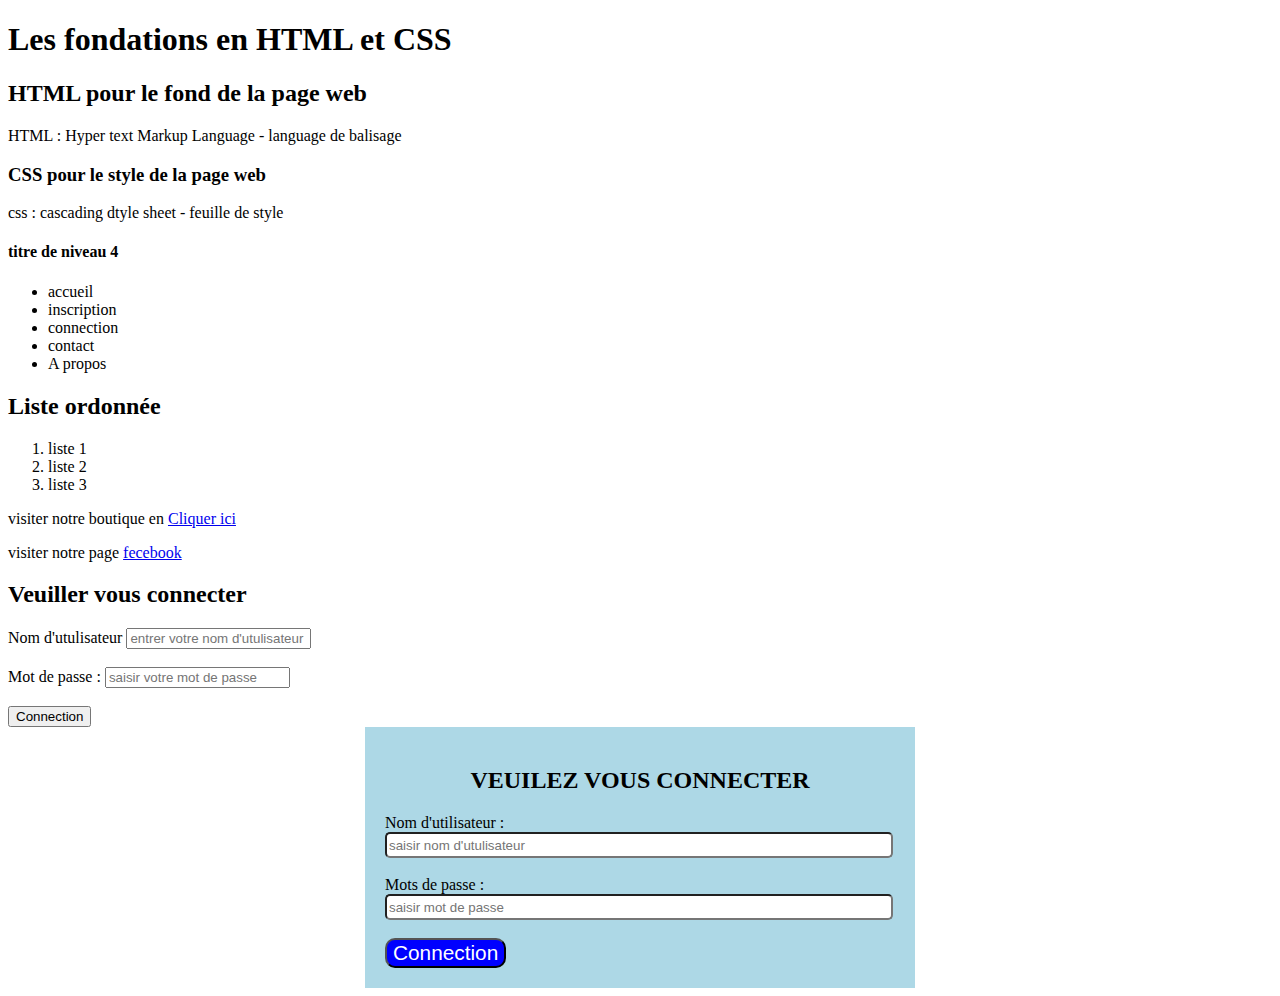
<file: ENTRAINEMENT.html>
<!DOCTYPE html>
<html>
<head>
	<meta charset="utf-8">
	<meta name="viewport" content="width=device-width, initial-scale=1">
	<title></title>
	<link rel="stylesheet" type="text/css" href=" css/entrenement.css">
</head>
 	<!-- Explication sur le html et css de base -->
<body>
	<h1>Les fondations en HTML et CSS</h1>
	<h2>HTML pour le fond de la page web</h2>
	<p>HTML : Hyper text Markup Language - language de balisage</p>
	<h3>CSS pour le style de la page web</h3>
	<p>css : cascading dtyle sheet - feuille de style </p>
	<h4>titre de niveau 4</h4>
	<!-- Créer une liste non ordonnée -->
	<ul>
		<li>accueil </li>
		<li>inscription</li>
		<li>connection</li>
		<li>contact</li>
		<li>A propos </li>

	</ul>
	<!-- Créer une liste orddonnée -->
	<h2> Liste ordonnée</h2>
	<ol>
		<li>liste 1</li>
		<li>liste 2</li>
		<li>liste 3</li>
	</ol>
	<!-- Création d'un lien hypertext - (a: anchor - lien ) -->
	<p>visiter notre boutique en <a href="shop.html"> Cliquer ici</a></p>
	<p>visiter notre page <a href=" lien"> fecebook</a></p>
	<!-- Création d'un formulaire de Connection -->
	<form>
		<h2>Veuiller vous connecter </h2>
		<label>Nom d'utulisateur</label>
		<input type="text" placeholder="entrer votre nom d'utulisateur" name=""> <br><br>
		<label>Mot de passe :</label>
		<input type="password"placeholder="saisir votre mot de passe"> <br><br>
		<button>Connection</button>
		<!-- stylisation du formulaire de connection -->
		<!-- debut de formulaire -->
		<div id="formulaire">
			<form>
				<h2>Veuilez vous connecter</h2>
				<label>Nom d'utilisateur :</label> <br>
				<input type="text" placeholder="saisir nom d'utulisateur"> <br><br>
				<label>Mots de passe :</label>
				<input type="password" placeholder="saisir mot de passe"> <br><br>
				<button>Connection</button>
				

			</form>
			


		</div>


	</form>


</body>
</html>
</file>
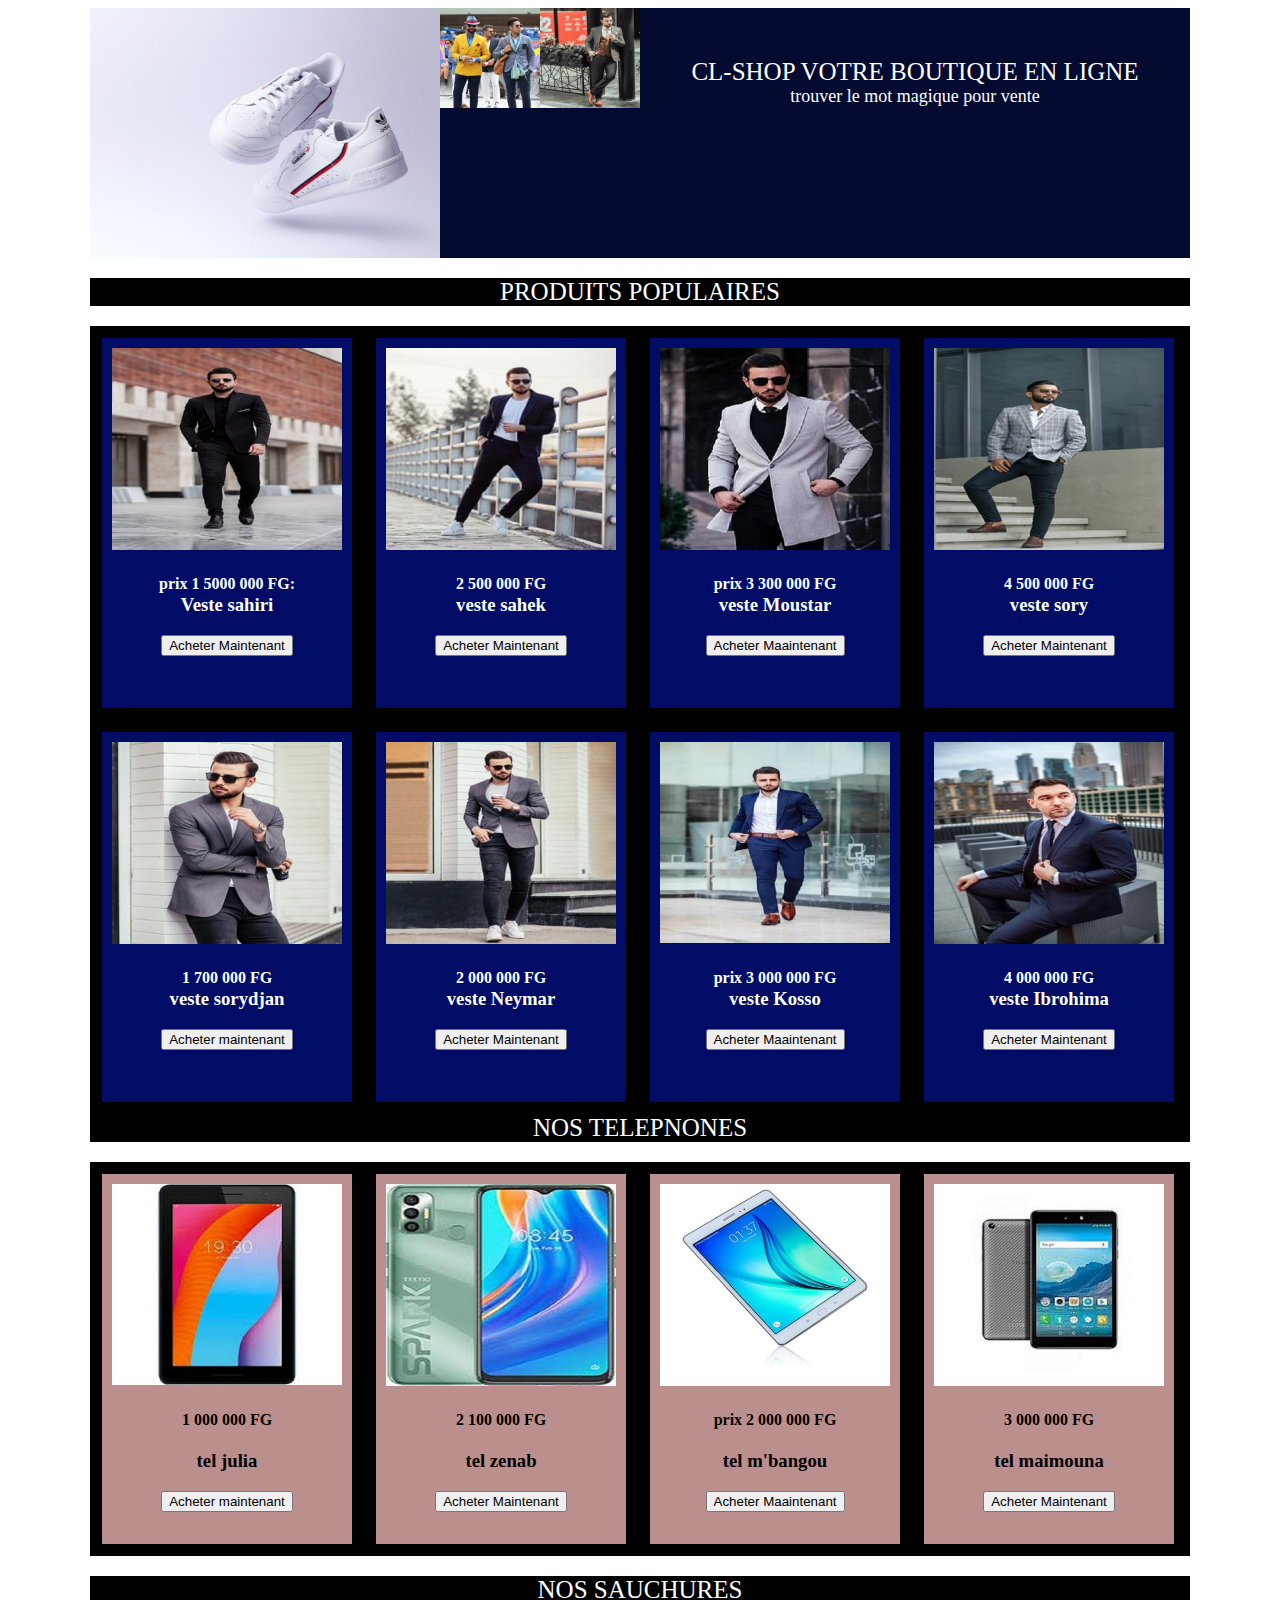
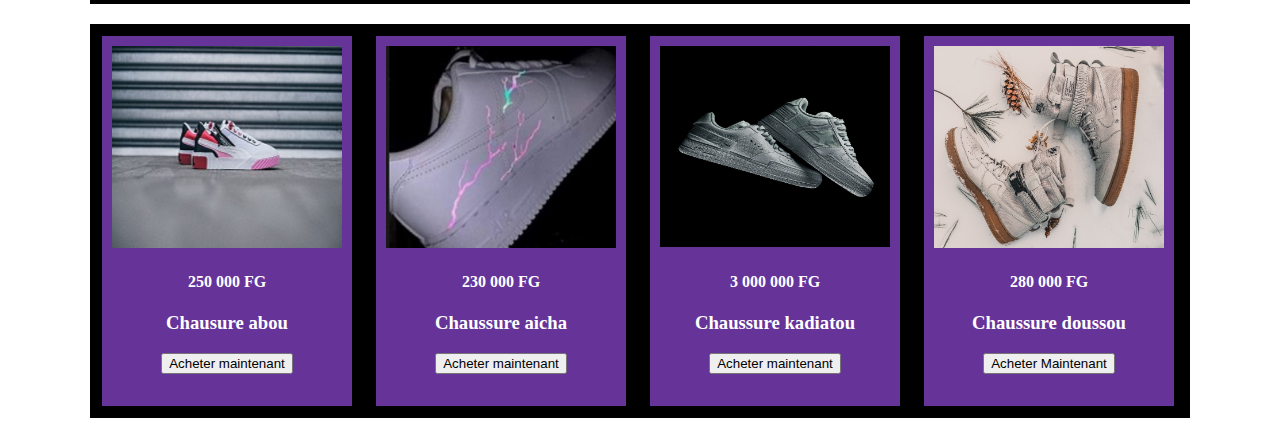
<file: shop.html>
<!DOCTYPE html>
<html>
<head>
	<meta charset="utf-8">
	<title>CL-Shop : site de vente</title>
</head>
	<style>
		
		.image {
			width: 100px;float: left;
		}
		#entete{
			background-color: #050A30;
			color: white;
			text-align: center;
			font-size: 25px;

		}
	#titre {
		padding-top: 50px;
	}
	#bloc1{
		background-color: #000; color: #fff;
		text-align: center;
		font-size: 25px;
		margin-top: 20px;
		text-transform: uppercase;
	}
	.bloc_produit{
		margin-top: 20px;
		background-color: #000;
	}
	.produit {
			
			height: 350px;
			width: 230px;
			float: left;
			background-color: #000C66; 
			color: #FFF;
			text-align: center;
			padding: 10px;
			margin: 12px;
			
	}
	.img_produit {
		width: 100%;
	}

	.produit h3 {
		margin-top: -20px;
	}

	#bloc2{
		background-color: #000; color: FFF;
		text-align: center;
		font-size: 25px;
		margin-top: 20px;
		text-transform: uppercase;


	}
	.img_sory {
		width: 100%;
	}

	.bloc_produit1 {
		margin-top: 20px;
		background-color: #000;


	}
	.produits {
			
			height: 350px;
			width: 230px;
			float: left;
			background-color: #000C66; 
			color: #FFF;
			text-align: center;
			padding: 10px;
			margin: 12px;
			
	}
	.produits h3 {
		margin-top: -20px;
	}
	#bloc_produit0 {
		margin-top: 20px;
		background-color: #000;


	}
	.produitsory{
		height: 350px;
		width: 230px;
		float: left;
		background-color: rosybrown;
		color: FFF;
		text-align: center;
		padding: 10px;
		margin: 12px;

	}
	.img_neymar{
		width: 100%;
	}
	#bloc0{
		background-color: #000; color: white;
		text-align: center;
		font-size: 25px;
		margin-top: 20px;
		text-transform: uppercase;
		margin-bottom: 20px;

	}
	#ma_famille {
		background-color: #000; color: white;
		margin-top: 20px;
		text-align: center;
		text-transform: uppercase;
		font-size: 25px;
		margin-bottom: 20px;

	}
	.papa_papa{
		background-color: #000;
		margin-top: 20px;


	}
	.frere_soeur{
		background-color: rebeccapurple; color: white;
		height: 350px;
		width: 230px;
		float: left;
		margin: 12px;
		padding: 10px;
		text-align: center;

	}
	.img_ainer{
		width: 100%;

	}





	</style>

<body>
	<main style=" width: 1100px;margin: auto;">
		<div id="entete">
			<img src="img/c2.jpg" alt="image d'une voiture" style="height: 250px; width: 350px; float: left;">
			<img src="img/v10.jpeg" alt="image de chossure" class="image">
			<img src="img/v11.jpeg" alt="image d'une chemise" class="image">

			<div id="titre">CL-SHOP VOTRE BOUTIQUE EN LIGNE</div>
			<div style="font-size: 18px;">trouver le mot magique pour vente</div>
			<br style="clear: both;">
		</div>
			<div id="bloc1">
				produits populaires
				
			</div>
			<!-- Debut de l'insertion du modèle des produits -->
			<div class="bloc_produit">
				<div class="produit">
					<img src="img/v2.jpeg" class="img_produit">
					<h4>prix 1 5000 000 FG: </h4>
					<h3> Veste sahiri</h3>
					<button>Acheter Maintenant</button>
				</div>

				<div class="produit">
					<img src="img/v3.jpeg" class="img_produit">
					<h4> 2 500 000 FG</h4>
					<h3>veste sahek</h3>
					<button>Acheter Maintenant</button>
				</div>
				<div class="produit">
					<img src="img/v4.jpeg" class="img_produit">
					<h4>prix 3 300 000 FG</h4>
					<h3> veste Moustar</h3>
					<button> Acheter Maaintenant</button>
										
				</div>
				<div class="produit">
					<img src="img/v5.jpeg" class="img_produit">
					<h4>4 500 000 FG</h4>
					<h3> veste sory</h3>
					<button>Acheter Maintenant</button>
					
				</div>
				

				
			</div>
		<div>
			<div id="bloc2">
				
			</div>
			
				<div class="bloc_produit1">
					<div class="produits">
						<img src="img/v6.jpeg" class="img_sory">
						<h4> 1 700 000 FG</h4>
						<h3> veste sorydjan</h3>
						<button>Acheter maintenant</button>
						
					</div>

					<div class="produits">
						<img src="img/v7.jpeg" class="img_sory">
						<h4> 2 000 000 FG</h4>
						<h3>veste Neymar</h3>
						<button>Acheter Maintenant</button>
					</div>
					<div class="produits">
						<img src="img/v8.jpeg" class="img_sory">
						<h4>prix 3 000 000 FG</h4>
						<h3> veste Kosso</h3>
						<button> Acheter Maaintenant</button>
										
				</div>
				<div class="produits">
					<img src="img/v9.jpeg" class="img_sory">
					<h4>4 000 000 FG</h4>
					<h3> veste Ibrohima</h3>
					<button>Acheter Maintenant</button>
					
				</div>
					
			</div>



		</div>
		<div id="bloc0">
			Nos Telepnones


		</div>
		
			
				<div class="bloc_produit">
					<div class="produitsory">
						<img src="img/itelt1.jpeg" class="img_neymar">
						<h4> 1 000 000 FG</h4>
						<h3> tel julia</h3>
						<button>Acheter maintenant</button>
						
					</div>

					<div class="produitsory">
						<img src="img/tel2.jpeg" class="img_neymar">
						<h4> 2 100 000 FG</h4>
						<h3>tel zenab</h3>
						<button>Acheter Maintenant</button>
					</div>
					<div class="produitsory">
						<img src="img/tel3.jpg" class="img_neymar">
						<h4>prix 2 000 000 FG</h4>
						<h3> tel m'bangou</h3>
						<button> Acheter Maaintenant</button>
										
					</div>
					<div class="produitsory">
						<img src="img/tel4.jpeg" class="img_neymar">
						<h4>3 000 000 FG</h4>
						<h3> tel maimouna</h3>
						<button>Acheter Maintenant</button>
					
					</div>
					<br style="clear: both;">	
				</div>
				<div id="ma_famille">
					Nos sauchures
				
				</div>
					<div class="bloc_produit">
						<div class="frere_soeur">
							<img src="img/c3.jpg" class="img_ainer">
							<h4> 250 000 FG</h4>
							<h3> Chausure abou</h3>
							<button>Acheter maintenant</button>
							
						</div>
						<div class="frere_soeur">
							<img src="img/c5.jpg" class="img_ainer">
							<h4> 230 000 FG</h4>
							<h3>Chaussure aicha</h3>
							<button> Acheter maintenant</button>
						</div>
						<div class="frere_soeur">
							<img src="img/c8.jpg" class="img_ainer">
							<h4> 3 000 000 FG</h4>
							<h3>Chaussure kadiatou</h3>
							<button>Acheter maintenant</button>
							

						</div>
						<div class="frere_soeur">
							<img src="img/c13.jpg" class="img_ainer">
							<h4>280 000 FG</h4>
							<h3>Chaussure doussou</h3>
							<button>Acheter Maintenant</button>
							
						</div>
						<br style="clear: both;">



					</div>




						
		
			



		</div>





			<!-- Fin de l'insertion du premier modèle des produits -->
			


	</main>
	
</body>
</html>
</file>
<file: css/styleHtml.css>
html, body{
background-color: whitesmoke;
min-width: 290px;
color: #4D4E53;
font-family: 'open sans', sans-serif;
line-height: 1.5;
}
/*style du menu lateral*/
.menu_lateral {
	position: fixed;
	min-width: 290px;
	top: 0;
	left: 0;
	height: 100%;
	width: 300px;
	border-right: solid;
	border-color: rgba(0, 22, 22, 0.4);

}
.menu_lateral h2{
	color: black;
	margin: 10px;
	text-align: center;
	font-size: 1.5em;
	font-weight: thin;
}
.menu_lateral ul{
	height: 88%;
	padding: 0;
	overflow-y: auto;
	overflow-x: hidden;

}
.menu_lateral ul li {
	color: #4d4e53;
	border-top: 1px solid;
	list-style: none;
	position: relative;
	width: 100%;
}
.menu_lateral ul li a{
	display: block;
	padding: 10px 30px;
	color: #4d4e53;
	text-decoration: none;
	cursor: pointer;
}
.TOUT {
	margin-left: 300px;
}
.entete {
	text-align: center;
}
</file>
<file: css/entrenement.css>
/*stylisation du formulaire de connection*/
#formulaire {
	width: 510px;
	background-color: lightblue;
	margin: auto;
	padding: 20px;
	font-size: 1em;

}
#formulaire h2{
	text-align: center;
	text-transform: uppercase;

}
#formulaire input{
	width: 500px;
	height: 20px;
	margin: auto;
	border-radius: 5px;

}
#formulaire button{
	font-size: 1.3em;
	background-color: blue;
	color: white;
	border-radius: 10px;
	
}
</file>
